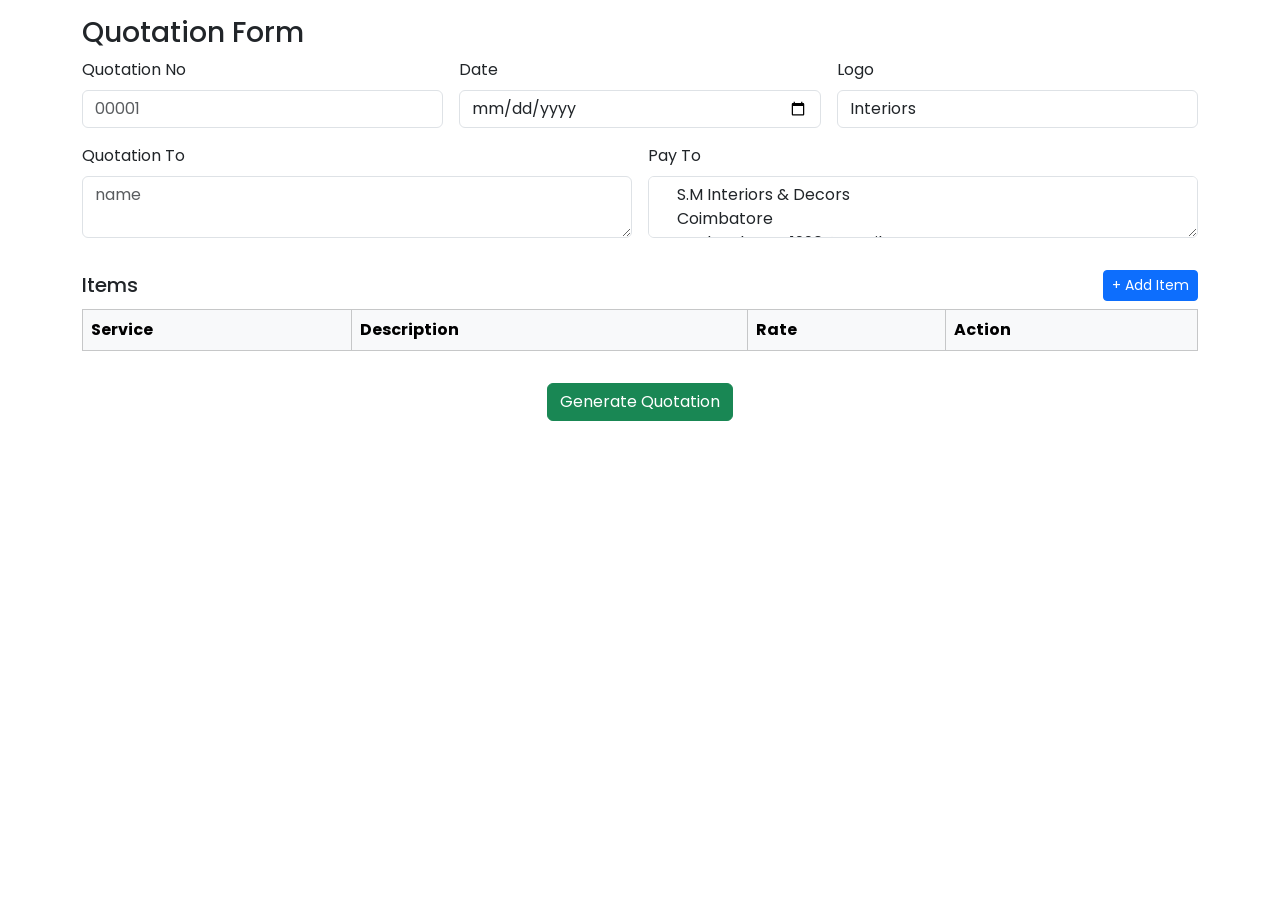
<file: index.html>
<!DOCTYPE html>
<html lang="en">
<head>
<meta charset="utf-8" />
<meta name="viewport" content="width=device-width, initial-scale=1">
<link href="images/favi.png" rel="icon" />
<title>S.M Quotation</title>

<!-- Fonts & Styles -->
<link rel='stylesheet' href='https://fonts.googleapis.com/css?family=Poppins:300,400,500,600,700' type='text/css'>
<link rel="stylesheet" type="text/css" href="https://cdn.jsdelivr.net/npm/bootstrap@5.3.2/dist/css/bootstrap.min.css"/>
<link rel="stylesheet" type="text/css" href="https://cdnjs.cloudflare.com/ajax/libs/font-awesome/6.5.2/css/all.min.css"/>
<style>
  body { font-family: 'Poppins', sans-serif; }
  .invoice-container { background: #fff; padding: 20px; margin-top: 20px; border: 1px solid #ddd; }
</style>
</head>
<body class="container">

<h3 class="mt-3">Quotation Form</h3>
<form id="invoiceForm" class="row g-3">
  <div class="col-md-4">
    <label class="form-label">Quotation No</label>
    <input type="text" class="form-control" id="invoiceNo" placeholder="00001">
  </div>
  <div class="col-md-4">
    <label class="form-label">Date</label>
    <input type="date" class="form-control" id="invoiceDate" required>
  </div>
  <div class="col-md-4">
    <label class="form-label">Logo</label>
    <select class="form-control" name="logo" id="logoSelect" onchange="changeLogo()" required>
        <option value="images/logosm.png">Interiors</option>
        <option value="images/builders.png">Builders</option>
    </select>
  </div>
  
  <div class="col-md-6">
    <label class="form-label">Quotation To</label>
    <textarea class="form-control" id="invoicedTo" placeholder="name"></textarea>
  </div>
  <div class="col-md-6">
    <label class="form-label">Pay To</label>
    <textarea class="form-control" id="payTo" placeholder="address">
    S.M Interiors & Decors
    Coimbatore
    smdevelopers1996@gmail.com
    </textarea>
  </div>

  <div class="col-12">
    <div class="d-flex justify-content-between align-items-center mt-3 mb-2">
      <h5 class="mb-0">Items</h5>
      <button type="button" class="btn btn-sm btn-primary" onclick="addItem()">+ Add Item</button>
    </div>
    <!-- <h5>Items</h5>
    <button type="button" class="btn btn-sm btn-primary" onclick="addItem()">+ Add Item</button> -->
    <table class="table table-bordered" id="itemsTable">
      <thead class="table-light">
        <tr>
          <th>Service</th>
          <th>Description</th>
          <th>Rate</th>
          <!-- <th>Qty</th> -->
          <th>Action</th>
        </tr>
      </thead>
      <tbody></tbody>
    </table>
    
  </div>

  <div class="col-12 text-center">
    <button type="submit" class="btn btn-success">Generate Quotation</button>
  </div>
</form>  

<!-- Invoice -->
<div id="invoice" class="invoice-container d-none"></div>

<script>
function addItem(service="", desc="", rate="", qty="") {
  const row = `<tr>
    <td><input type="text" class="form-control service" placeholder="service" value="${service}" required></td>
    <td><input type="text" class="form-control desc" placeholder="note" value="${desc}" required></td>
    <td><input type="number" class="form-control rate" placeholder="price" value="${rate}" required></td>
    <td><input type="number" class="form-control qty" placeholder="qty" value="${qty}" required></td>
    <td><button type="button" class="btn btn-danger btn-sm" onclick="this.closest('tr').remove()">X</button></td>
  </tr>`;
  document.querySelector("#itemsTable tbody").insertAdjacentHTML("beforeend", row);
}

// Handle form submit
document.getElementById("invoiceForm").addEventListener("submit", function(e) {
  e.preventDefault();

  // Collect form data
  const invoiceNo = document.getElementById("invoiceNo").value;
  const invoiceDate = document.getElementById("invoiceDate").value;
  const invoicedTo = document.getElementById("invoicedTo").value.replace(/\n/g,"<br>");
  const payTo = document.getElementById("payTo").value.replace(/\n/g,"<br>");
  const logo = document.getElementById("logoSelect").value.replace(/\n/g,"<br>");

  let items = [];
  let subTotal = 0;
  document.querySelectorAll("#itemsTable tbody tr").forEach(tr => {
    const service = tr.querySelector(".service").value;
    const desc = tr.querySelector(".desc").value;
    const rate = parseFloat(tr.querySelector(".rate").value);
    const qty = parseInt(tr.querySelector(".qty").value);
    const amount = rate * qty;
    subTotal += amount;
    items.push({service, desc, rate, qty, amount});
  });

  let tax = 0; // you can calculate tax if needed
  let total = subTotal + tax;

  // Save in localStorage
  const invoiceData = { logo,invoiceNo, invoiceDate, invoicedTo, payTo, items, subTotal, tax, total };
  localStorage.setItem("invoiceData", JSON.stringify(invoiceData));

  // Render invoice
  renderInvoice(invoiceData);
});

function changeLogo() {
  const select = document.getElementById("logoSelect");
  const image = document.getElementById("logoImage");
  image.src =  select.value; // change logo dynamically
}

function renderInvoice(data) {
  let rows = data.items.map(i => `
    <tr>
      <td>${i.service}</td>
      <td>${i.desc}</td>
      <td class="text-center">Rs:${i.rate.toFixed(2)}</td>
      <td class="text-center">${i.qty}</td>
      <td class="text-end">Rs:${i.amount.toFixed(2)}</td>
    </tr>
  `).join("");

  document.getElementById("invoice").innerHTML = `
    <header>
      <div class="row align-items-center">
        <div class="col-sm-7"><img id="logoImage" src=${data.logo} width="160"/></div>
        <div class="col-sm-5 text-sm-end"><h4 class="text-7 mb-0">Quotation</h4></div>
      </div><hr>
    </header>
    <main>
      <div class="row">
        <div class="col-sm-6"><strong>Date:</strong> ${data.invoiceDate}</div>
        <div class="col-sm-6 text-sm-end"><strong>Quotation No:</strong> ${data.invoiceNo}</div>
      </div><hr>
      <div class="row">
        <div class="col-sm-6"><strong>Quotation To:</strong><br><address>${data.invoicedTo}</address></div>
        <div class="col-sm-6 text-sm-end"><strong>Pay To:</strong><br><address>${data.payTo}</address></div>
      </div>
      <div class="table-responsive">
        <table class="table border mb-0">
          <thead class="bg-light">
            <tr>
              <th>Service</th><th>Description</th><th class="text-center">Rate</th><th class="text-center">QTY</th><th class="text-end">Amount</th>
            </tr>
          </thead>
          <tbody>${rows}</tbody>
        </table>
      </div>
      <div class="table-responsive">
        <table class="table border border-top-0 mb-0">
          <tr class="bg-light"><td class="text-end"><strong>Sub Total:</strong></td><td class="text-end">Rs:${data.subTotal.toFixed(2)}</td></tr>
          <tr class="bg-light"><td class="text-end"><strong>Tax:</strong></td><td class="text-end">Rs:${data.tax.toFixed(2)}</td></tr>
          <tr class="bg-light"><td class="text-end"><strong>Total:</strong></td><td class="text-end">Rs:${data.total.toFixed(2)}</td></tr>
        </table>
      </div>
    </main>
    <footer class="text-center mt-4">
      <p><strong>NOTE:</strong> This is computer generated receipt and does not require physical signature.</p>
      <button onclick="printInvoice()" class="btn btn-light border d-print-none"><i class="fa fa-print"></i> Print & Download</button>
    </footer>
  `;
  document.getElementById("invoice").classList.remove("d-none");
}

function printInvoice() {
  let printContent = document.getElementById("invoice").innerHTML;
  let win = window.open('', '', 'width=900,height=650');
  win.document.write('<html><head><title>Print Invoice</title>');
  win.document.write('<link rel="stylesheet" href="https://cdn.jsdelivr.net/npm/bootstrap@5.3.2/dist/css/bootstrap.min.css">');
  win.document.write('</head><body>');
  win.document.write(printContent);
  win.document.write('</body></html>');
  win.document.close();
  win.print();
}

// Load existing invoice from localStorage
window.onload = () => {
  const saved = localStorage.getItem("invoiceData");
  if (saved) renderInvoice(JSON.parse(saved));
};
</script>

</body>
</html>
</file>
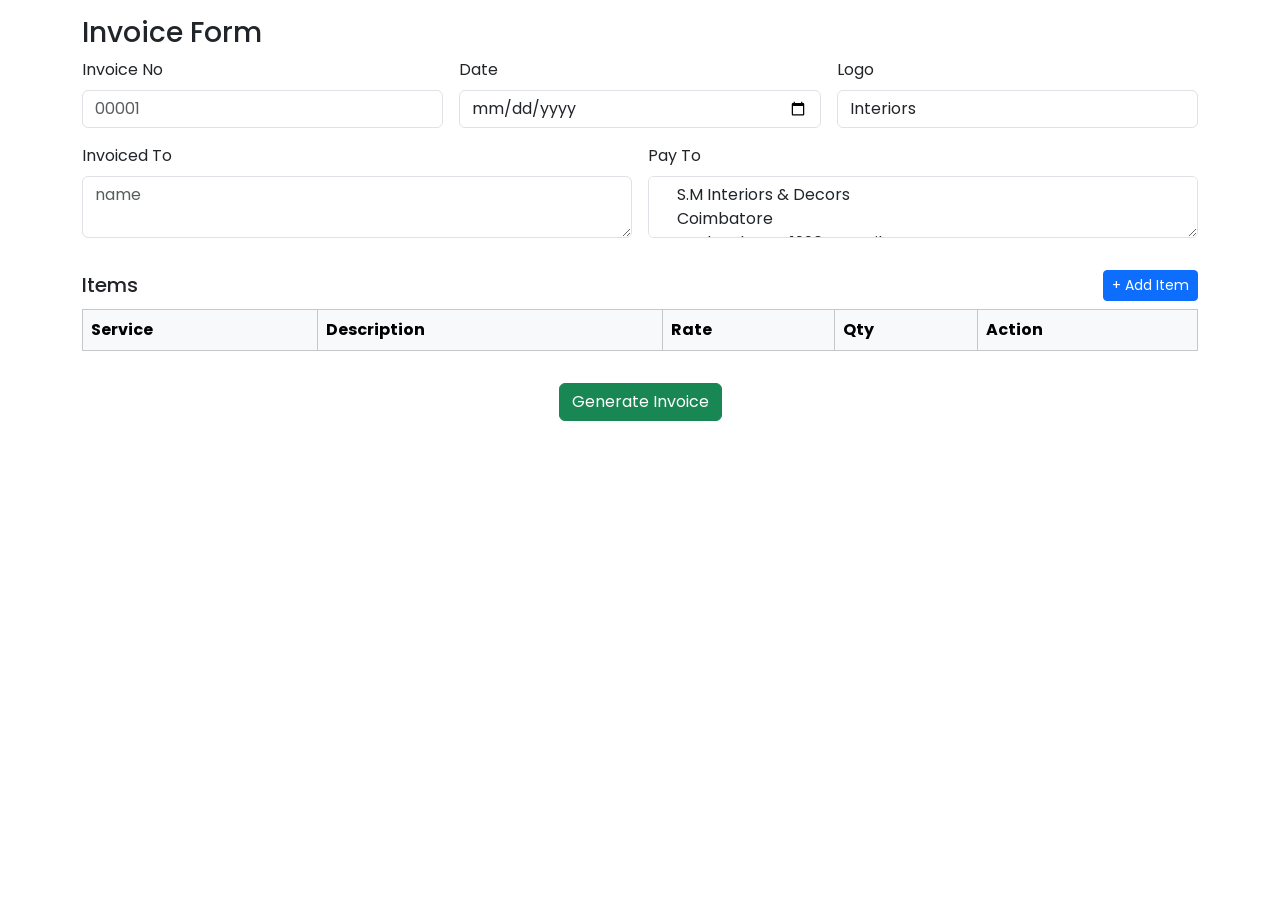
<file: index_invoice.html>
<!DOCTYPE html>
<html lang="en">
<head>
<meta charset="utf-8" />
<meta name="viewport" content="width=device-width, initial-scale=1">
<link href="images/favi.png" rel="icon" />
<title>S.M Invoice</title>

<!-- Fonts & Styles -->
<link rel='stylesheet' href='https://fonts.googleapis.com/css?family=Poppins:300,400,500,600,700' type='text/css'>
<link rel="stylesheet" type="text/css" href="https://cdn.jsdelivr.net/npm/bootstrap@5.3.2/dist/css/bootstrap.min.css"/>
<link rel="stylesheet" type="text/css" href="https://cdnjs.cloudflare.com/ajax/libs/font-awesome/6.5.2/css/all.min.css"/>
<style>
  body { font-family: 'Poppins', sans-serif; }
  .invoice-container { background: #fff; padding: 20px; margin-top: 20px; border: 1px solid #ddd; }
</style>
</head>
<body class="container">

<h3 class="mt-3">Invoice Form</h3>
<form id="invoiceForm" class="row g-3">
  <div class="col-md-4">
    <label class="form-label">Invoice No</label>
    <input type="text" class="form-control" id="invoiceNo" placeholder="00001">
  </div>
  <div class="col-md-4">
    <label class="form-label">Date</label>
    <input type="date" class="form-control" id="invoiceDate" required>
  </div>
  <div class="col-md-4">
    <label class="form-label">Logo</label>
    <select class="form-control" name="logo" id="logoSelect" onchange="changeLogo()" required>
        <option value="images/logosm.png">Interiors</option>
        <option value="images/builders.png">Builders</option>
    </select>
  </div>
  
  <div class="col-md-6">
    <label class="form-label">Invoiced To</label>
    <textarea class="form-control" id="invoicedTo" placeholder="name"></textarea>
  </div>
  <div class="col-md-6">
    <label class="form-label">Pay To</label>
    <textarea class="form-control" id="payTo" placeholder="address">
    S.M Interiors & Decors
    Coimbatore
    smdevelopers1996@gmail.com
    </textarea>
  </div>

  <div class="col-12">
    <div class="d-flex justify-content-between align-items-center mt-3 mb-2">
      <h5 class="mb-0">Items</h5>
      <button type="button" class="btn btn-sm btn-primary" onclick="addItem()">+ Add Item</button>
    </div>
    <!-- <h5>Items</h5>
    <button type="button" class="btn btn-sm btn-primary" onclick="addItem()">+ Add Item</button> -->
    <table class="table table-bordered" id="itemsTable">
      <thead class="table-light">
        <tr>
          <th>Service</th>
          <th>Description</th>
          <th>Rate</th>
          <th>Qty</th>
          <th>Action</th>
        </tr>
      </thead>
      <tbody></tbody>
    </table>
    
  </div>

  <div class="col-12 text-center">
    <button type="submit" class="btn btn-success">Generate Invoice</button>
  </div>
</form>

<!-- Invoice -->
<div id="invoice" class="invoice-container d-none"></div>

<script>
function addItem(service="", desc="", rate="", qty="") {
  const row = `<tr>
    <td><input type="text" class="form-control service" placeholder="service" value="${service}" required></td>
    <td><input type="text" class="form-control desc" placeholder="note" value="${desc}" required></td>
    <td><input type="number" class="form-control rate" placeholder="price" value="${rate}" required></td>
    <td><input type="number" class="form-control qty" placeholder="qty" value="${qty}" required></td>
    <td><button type="button" class="btn btn-danger btn-sm" onclick="this.closest('tr').remove()">X</button></td>
  </tr>`;
  document.querySelector("#itemsTable tbody").insertAdjacentHTML("beforeend", row);
}

// Handle form submit
document.getElementById("invoiceForm").addEventListener("submit", function(e) {
  e.preventDefault();

  // Collect form data
  const invoiceNo = document.getElementById("invoiceNo").value;
  const invoiceDate = document.getElementById("invoiceDate").value;
  const invoicedTo = document.getElementById("invoicedTo").value.replace(/\n/g,"<br>");
  const payTo = document.getElementById("payTo").value.replace(/\n/g,"<br>");
  const logo = document.getElementById("logoSelect").value.replace(/\n/g,"<br>");

  let items = [];
  let subTotal = 0;
  document.querySelectorAll("#itemsTable tbody tr").forEach(tr => {
    const service = tr.querySelector(".service").value;
    const desc = tr.querySelector(".desc").value;
    const rate = parseFloat(tr.querySelector(".rate").value);
    const qty = parseInt(tr.querySelector(".qty").value);
    const amount = rate * qty;
    subTotal += amount;
    items.push({service, desc, rate, qty, amount});
  });

  let tax = 0; // you can calculate tax if needed
  let total = subTotal + tax;

  // Save in localStorage
  const invoiceData = { logo,invoiceNo, invoiceDate, invoicedTo, payTo, items, subTotal, tax, total };
  localStorage.setItem("invoiceData", JSON.stringify(invoiceData));

  // Render invoice
  renderInvoice(invoiceData);
});

function changeLogo() {
  const select = document.getElementById("logoSelect");
  const image = document.getElementById("logoImage");
  image.src =  select.value; // change logo dynamically
}

function renderInvoice(data) {
  let rows = data.items.map(i => `
    <tr>
      <td>${i.service}</td>
      <td>${i.desc}</td>
      <td class="text-center">Rs:${i.rate.toFixed(2)}</td>
      <td class="text-center">${i.qty}</td>
      <td class="text-end">Rs:${i.amount.toFixed(2)}</td>
    </tr>
  `).join("");

  document.getElementById("invoice").innerHTML = `
    <header>
      <div class="row align-items-center">
        <div class="col-sm-7"><img id="logoImage" src=${data.logo} width="160"/></div>
        <div class="col-sm-5 text-sm-end"><h4 class="text-7 mb-0">Invoice</h4></div>
      </div><hr>
    </header>
    <main>
      <div class="row">
        <div class="col-sm-6"><strong>Date:</strong> ${data.invoiceDate}</div>
        <div class="col-sm-6 text-sm-end"><strong>Invoice No:</strong> ${data.invoiceNo}</div>
      </div><hr>
      <div class="row">
        <div class="col-sm-6"><strong>Invoiced To:</strong><br><address>${data.invoicedTo}</address></div>
        <div class="col-sm-6 text-sm-end"><strong>Pay To:</strong><br><address>${data.payTo}</address></div>
      </div>
      <div class="table-responsive">
        <table class="table border mb-0">
          <thead class="bg-light">
            <tr>
              <th>Service</th><th>Description</th><th class="text-center">Rate</th><th class="text-center">QTY</th><th class="text-end">Amount</th>
            </tr>
          </thead>
          <tbody>${rows}</tbody>
        </table>
      </div>
      <div class="table-responsive">
        <table class="table border border-top-0 mb-0">
          <tr class="bg-light"><td class="text-end"><strong>Sub Total:</strong></td><td class="text-end">Rs:${data.subTotal.toFixed(2)}</td></tr>
          <tr class="bg-light"><td class="text-end"><strong>Tax:</strong></td><td class="text-end">Rs:${data.tax.toFixed(2)}</td></tr>
          <tr class="bg-light"><td class="text-end"><strong>Total:</strong></td><td class="text-end">Rs:${data.total.toFixed(2)}</td></tr>
        </table>
      </div>
    </main>
    <footer class="text-center mt-4">
      <p><strong>NOTE:</strong> This is computer generated receipt and does not require physical signature.</p>
      <button onclick="printInvoice()" class="btn btn-light border d-print-none"><i class="fa fa-print"></i> Print & Download</button>
    </footer>
  `;
  document.getElementById("invoice").classList.remove("d-none");
}

function printInvoice() {
  let printContent = document.getElementById("invoice").innerHTML;
  let win = window.open('', '', 'width=900,height=650');
  win.document.write('<html><head><title>Print Invoice</title>');
  win.document.write('<link rel="stylesheet" href="https://cdn.jsdelivr.net/npm/bootstrap@5.3.2/dist/css/bootstrap.min.css">');
  win.document.write('</head><body>');
  win.document.write(printContent);
  win.document.write('</body></html>');
  win.document.close();
  win.print();
}

// Load existing invoice from localStorage
window.onload = () => {
  const saved = localStorage.getItem("invoiceData");
  if (saved) renderInvoice(JSON.parse(saved));
};
</script>

</body>
</html>
</file>
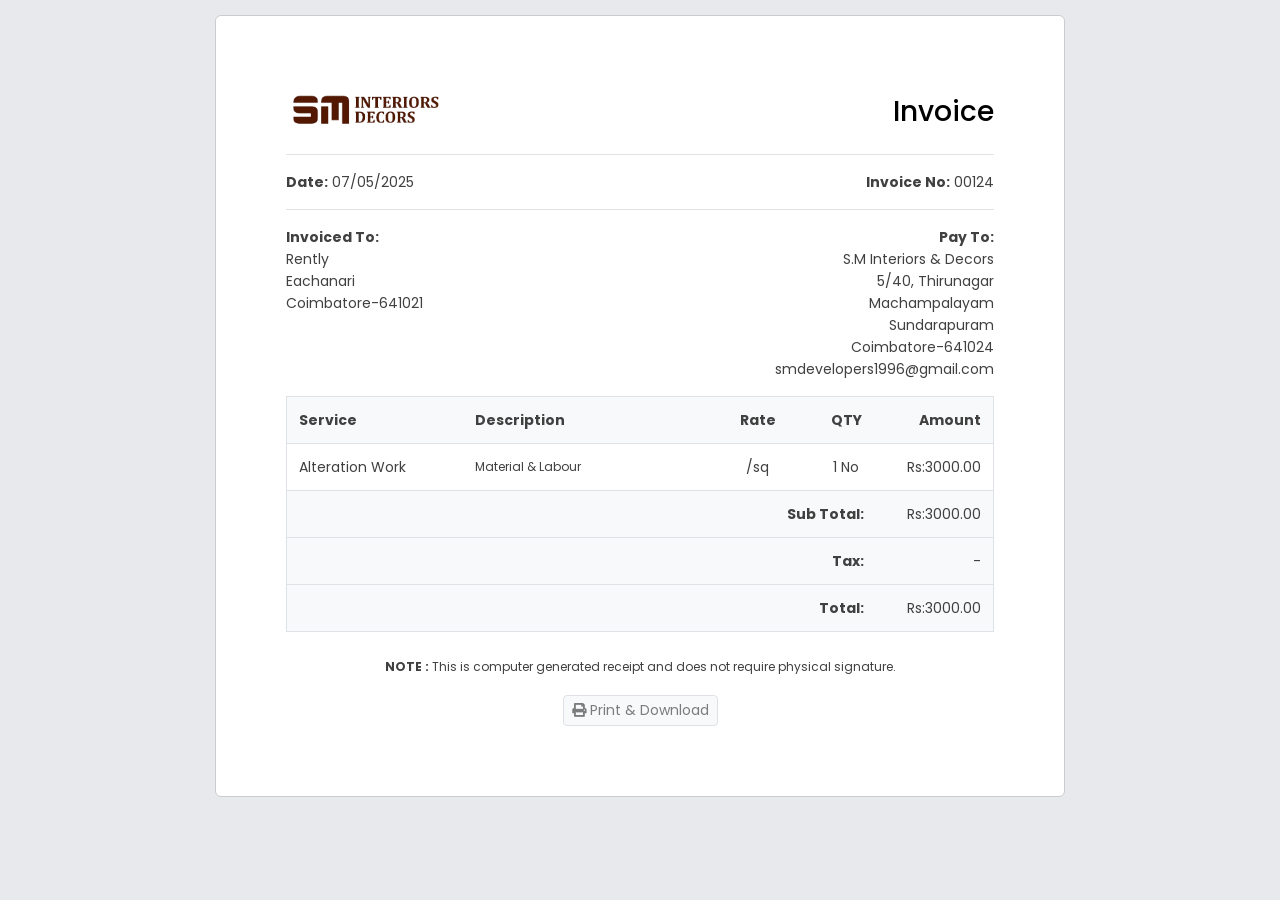
<file: indexold.html>
<!DOCTYPE html>
<html lang="en">
<head>
<meta charset="utf-8" />
<meta http-equiv="X-UA-Compatible" content="IE=edge">
<meta name="viewport" content="width=device-width, initial-scale=1">
<link href="images/favi.png" rel="icon" />
<title>S.M Invoice</title>


<!-- Web Fonts
======================= -->
<link rel='stylesheet' href='https://fonts.googleapis.com/css?family=Poppins:100,200,300,400,500,600,700,800,900' type='text/css'>

<!-- Stylesheet
======================= -->
<link rel="stylesheet" type="text/css" href="vendor/bootstrap/css/bootstrap.min.css"/>
<link rel="stylesheet" type="text/css" href="vendor/font-awesome/css/all.min.css"/>
<link rel="stylesheet" type="text/css" href="css/stylesheet.css"/>
</head>
<body>
<!-- Container -->
<div class="container-fluid invoice-container">
  <!-- Header -->
  <header>
	  <div class="row align-items-center gy-3">
		<div class="col-sm-7 text-center text-sm-start">
		  <img id="logo" src="images/logosm.png" title="sm" alt="sm" width="160px"/>
		</div>
		<div class="col-sm-5 text-center text-sm-end">
		  <h4 class="text-7 mb-0">Invoice</h4>
		</div>
	  </div>
	  <hr>
  </header>
  
  <!-- Main Content -->
  <main>
	  <div class="row">
		<div class="col-sm-6"><strong>Date:</strong> 07/05/2025</div>
		<div class="col-sm-6 text-sm-end"> <strong>Invoice No:</strong> 00124</div>
		  
	  </div>
	  <hr>
	  <div class="row">
		<div class="col-sm-6 text-sm-end order-sm-1"> <strong>Pay To:</strong>
		  <address>
		  S.M Interiors & Decors<br />
		  5/40, Thirunagar<br />
		  Machampalayam<br />
		  Sundarapuram<br />
		  Coimbatore-641024<br />
		  smdevelopers1996@gmail.com
		  </address>
		</div>
		<div class="col-sm-6 order-sm-0"> <strong>Invoiced To:</strong>
		  <address>
		  Rently<br />
		  Eachanari<br />
		  Coimbatore-641021<br />
		  </address>
		</div>
	  </div>
		<div class="table-responsive">
		<table class="table border mb-0">
			<thead>
			  <tr class="bg-light">
				<td class="col-3"><strong>Service</strong></td>
				<td class="col-4"><strong>Description</strong></td>
				<td class="col-2 text-center"><strong>Rate</strong></td>
				<td class="col-1 text-center"><strong>QTY</strong></td>
				<td class="col-2 text-end"><strong>Amount</strong></td>
			  </tr>
			</thead>
			<tbody>
				<tr>
				  <td class="col-3">Alteration Work</td>
				  <td class="col-4 text-1">Material & Labour</td>
				  <td class="col-2 text-center">/sq</td>
				  <td class="col-1 text-center">1 No</td>
				  <td class="col-2 text-end">Rs:3000.00</td>
				</tr>
				<!-- <tr>
				  <td>Development</td>
				  <td class="text-1">Website Development</td>
				  <td class="text-center">$120.00</td>
				  <td class="text-center">10</td>
				  <td class="text-end">$1200.00</td>
				</tr>
				<tr>
				  <td>SEO</td>
				  <td class="text-1">Optimize the site for search engines (SEO)</td>
				  <td class="text-center">$450.00</td>
				  <td class="text-center">1</td>
				  <td class="text-end">$450.00</td>
				</tr> -->
			</tbody>
		</table>
		</div>
		<div class="table-responsive">
			<table class="table border border-top-0 mb-0">
				<tr class="bg-light">
				  <td class="text-end"><strong>Sub Total:</strong></td>
				  <td class="col-sm-2 text-end">Rs:3000.00</td>
				</tr>
				<tr class="bg-light">
				  <td class="text-end"><strong>Tax:</strong></td>
				  <td class="col-sm-2 text-end">-</td>
				</tr>
				<tr class="bg-light">
				  <td class="text-end"><strong>Total:</strong></td>
				  <td class="col-sm-2 text-end">Rs:3000.00</td>
				</tr>
			</table>
		</div>
  </main>
  <!-- Footer -->
  <footer class="text-center mt-4">
  <p class="text-1"><strong>NOTE :</strong> This is computer generated receipt and does not require physical signature.</p>
  <div class="btn-group btn-group-sm d-print-none"> <a href="javascript:window.print()" class="btn btn-light border text-black-50 shadow-none"><i class="fa fa-print"></i> Print & Download</a> </div>
  </footer>
</div>
</body>
</html>
</file>
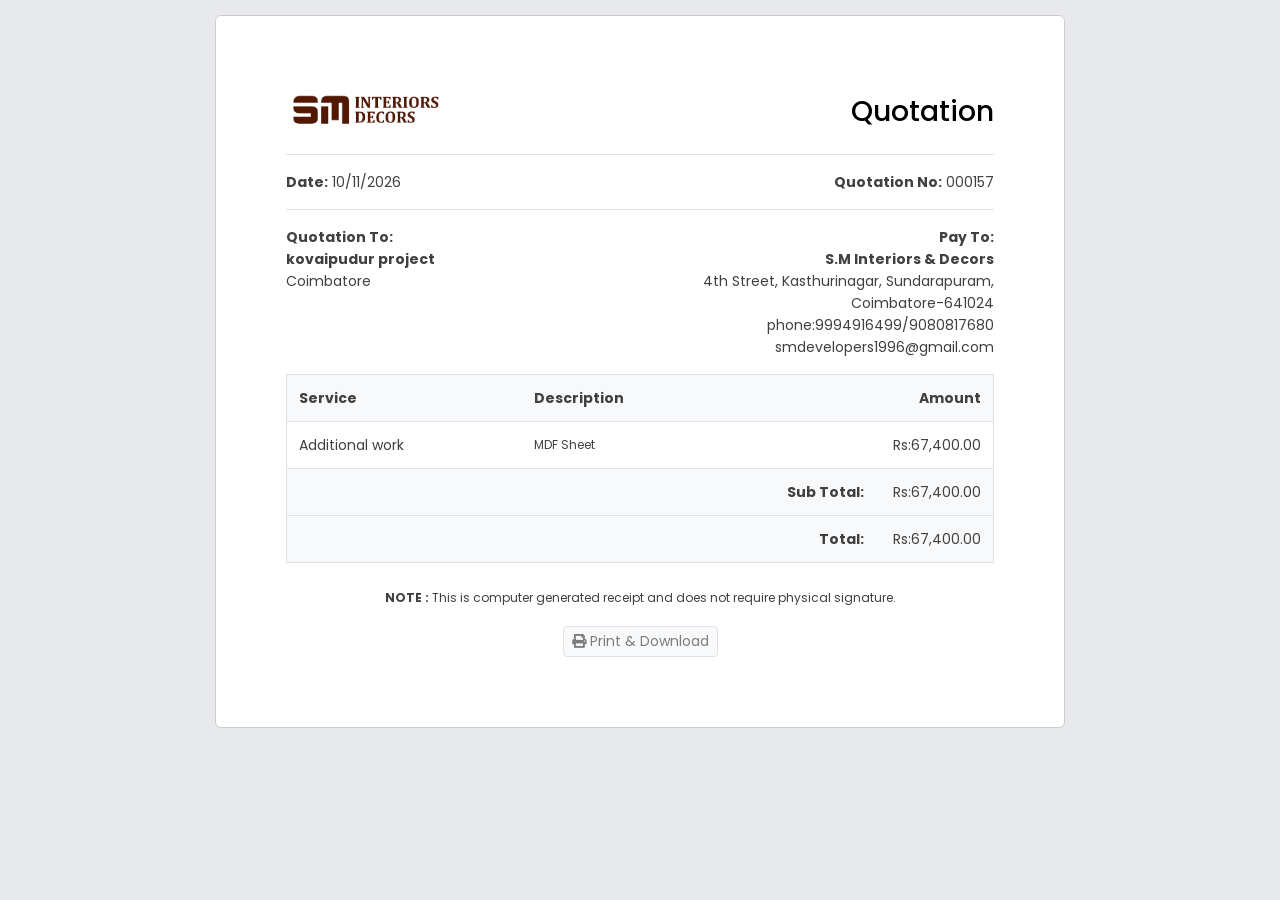
<file: kv.html>
<!DOCTYPE html>
<html lang="en">
<head>
<meta charset="utf-8" />
<meta http-equiv="X-UA-Compatible" content="IE=edge">
<meta name="viewport" content="width=device-width, initial-scale=1">
<link href="images/favi.png" rel="icon" />
<title>S.M Invoice</title>


<!-- Web Fonts
======================= -->
<link rel='stylesheet' href='https://fonts.googleapis.com/css?family=Poppins:100,200,300,400,500,600,700,800,900' type='text/css'>

<!-- Stylesheet
======================= -->
<link rel="stylesheet" type="text/css" href="vendor/bootstrap/css/bootstrap.min.css"/>
<link rel="stylesheet" type="text/css" href="vendor/font-awesome/css/all.min.css"/>
<link rel="stylesheet" type="text/css" href="css/stylesheet.css"/>
</head>
<body>
<!-- Container -->
<div class="container-fluid invoice-container">
  <!-- Header -->
  <header>
	  <div class="row align-items-center gy-3">
		<div class="col-sm-7 text-center text-sm-start">
		  <img id="logo" src="images/logosm.png" title="sm" alt="sm" width="160px"/>
		</div>
		<div class="col-sm-5 text-center text-sm-end">
		  <h4 class="text-7 mb-0">Quotation</h4>
		</div>
	  </div>
	  <hr>
  </header>
  
  <!-- Main Content -->
  <main>
	  <div class="row">
		<div class="col-sm-6"><strong>Date:</strong> 10/11/2026</div>
		<div class="col-sm-6 text-sm-end"> <strong>Quotation No:</strong> 000157</div>
		  
	  </div>
	  <hr>
	  <div class="row">
		<div class="col-sm-6 text-sm-end order-sm-1"> <strong>Pay To:</strong>
		  <address>
		  <strong> S.M Interiors & Decors</strong> <br />
		  4th Street, Kasthurinagar,
		  Sundarapuram, Coimbatore-641024<br />
		  phone:9994916499/9080817680
		  smdevelopers1996@gmail.com
		  </address>
		</div>
		<div class="col-sm-6 order-sm-0"> <strong>Quotation To:</strong>
		  <address>
		  <strong>kovaipudur project</strong><br />
		  Coimbatore<br>
		  
		  </address>
		</div>
	  </div>
		<div class="table-responsive">
		<table class="table border mb-0">
			<thead>
			  <tr class="bg-light">
				<td class="col-3"><strong>Service</strong></td>
				<td class="col-4"><strong>Description</strong></td>
				<!-- <td class="col-2 text-center"><strong>Rate</strong></td> -->
				<!-- <td class="col-2 text-center"><strong>Size</strong></td> -->
				<!-- <td class="col-1 text-center"><strong>QTY</strong></td> -->
				<!-- <td class="col-2 text-end"><strong>Amount</strong></td> -->
				<td class="col-2 text-end"><strong>Amount</strong></td>
			  </tr>
			</thead>
			<tbody>
				<tr>
				  <td class="col-3">Additional work</td>
				  <td class="col-4 text-1">MDF Sheet</td>
				  <!-- <td class="col-2 text-center">5 x 4</td> -->
				  <!-- <td class="col-1 text-center">5 No</td> -->
				  <td class="col-2 text-end">Rs:67,400.00</td>
				</tr>
				
			</tbody>
		</table>
		</div>
		<div class="table-responsive">
			<table class="table border border-top-0 mb-0">
				<tr class="bg-light">
				  <td class="text-end"><strong>Sub Total:</strong></td>
				  <!-- <td class="col-sm-2 text-end">Rs:3,53,800.00</td> -->
				  <!-- <td class="col-sm-2 text-end">Rs:3,96,500.00</td> -->
				  <td class="col-sm-2 text-end">Rs:67,400.00</td>
				</tr>
				<!-- <tr class="bg-light">
				  <td class="text-end"><strong>Tax:</strong></td>
				  <td class="col-sm-2 text-end">-</td>
				</tr> -->
				<tr class="bg-light">
				  <td class="text-end"><strong>Total:</strong></td>
				  <td class="col-sm-2 text-end">Rs:67,400.00</td>
				</tr>
			</table>
		</div>
  </main>
  <!-- Footer -->
  <footer class="text-center mt-4">
  <p class="text-1"><strong>NOTE :</strong> This is computer generated receipt and does not require physical signature.</p>
  <div class="btn-group btn-group-sm d-print-none"> <a href="javascript:window.print()" class="btn btn-light border text-black-50 shadow-none"><i class="fa fa-print"></i> Print & Download</a> </div>
  </footer>
</div>
</body>
</html>
</file>
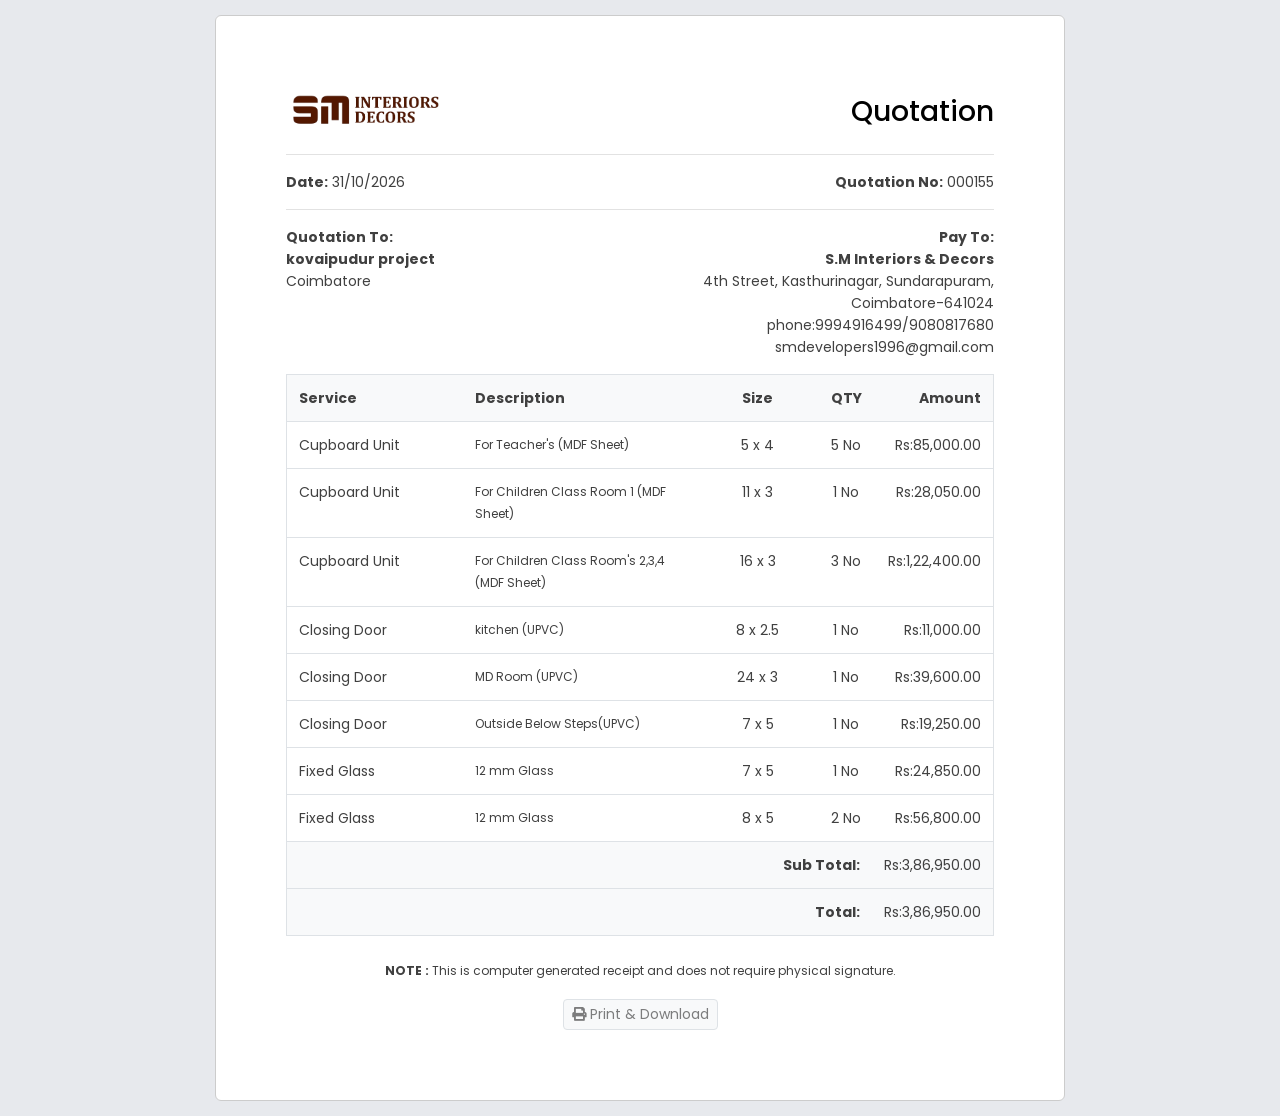
<file: kv_last.html>
<!DOCTYPE html>
<html lang="en">
<head>
<meta charset="utf-8" />
<meta http-equiv="X-UA-Compatible" content="IE=edge">
<meta name="viewport" content="width=device-width, initial-scale=1">
<link href="images/favi.png" rel="icon" />
<title>S.M Invoice</title>


<!-- Web Fonts
======================= -->
<link rel='stylesheet' href='https://fonts.googleapis.com/css?family=Poppins:100,200,300,400,500,600,700,800,900' type='text/css'>

<!-- Stylesheet
======================= -->
<link rel="stylesheet" type="text/css" href="vendor/bootstrap/css/bootstrap.min.css"/>
<link rel="stylesheet" type="text/css" href="vendor/font-awesome/css/all.min.css"/>
<link rel="stylesheet" type="text/css" href="css/stylesheet.css"/>
</head>
<body>
<!-- Container -->
<div class="container-fluid invoice-container">
  <!-- Header -->
  <header>
	  <div class="row align-items-center gy-3">
		<div class="col-sm-7 text-center text-sm-start">
		  <img id="logo" src="images/logosm.png" title="sm" alt="sm" width="160px"/>
		</div>
		<div class="col-sm-5 text-center text-sm-end">
		  <h4 class="text-7 mb-0">Quotation</h4>
		</div>
	  </div>
	  <hr>
  </header>
  
  <!-- Main Content -->
  <main>
	  <div class="row">
		<div class="col-sm-6"><strong>Date:</strong> 31/10/2026</div>
		<div class="col-sm-6 text-sm-end"> <strong>Quotation No:</strong> 000155</div>
		  
	  </div>
	  <hr>
	  <div class="row">
		<div class="col-sm-6 text-sm-end order-sm-1"> <strong>Pay To:</strong>
		  <address>
		  <strong> S.M Interiors & Decors</strong> <br />
		  4th Street, Kasthurinagar,
		  Sundarapuram, Coimbatore-641024<br />
		  phone:9994916499/9080817680
		  smdevelopers1996@gmail.com
		  </address>
		</div>
		<div class="col-sm-6 order-sm-0"> <strong>Quotation To:</strong>
		  <address>
		  <strong>kovaipudur project</strong><br />
		  Coimbatore<br>
		  
		  </address>
		</div>
	  </div>
		<div class="table-responsive">
		<table class="table border mb-0">
			<thead>
			  <tr class="bg-light">
				<td class="col-3"><strong>Service</strong></td>
				<td class="col-4"><strong>Description</strong></td>
				<!-- <td class="col-2 text-center"><strong>Rate</strong></td> -->
				<td class="col-2 text-center"><strong>Size</strong></td>
				<td class="col-1 text-center"><strong>QTY</strong></td>
				<!-- <td class="col-2 text-end"><strong>Amount</strong></td> -->
				<td class="col-2 text-end"><strong>Amount</strong></td>
			  </tr>
			</thead>
			<tbody>
				<tr>
				  <td class="col-3">Cupboard Unit</td>
				  <td class="col-4 text-1">For Teacher's (MDF Sheet)</td>
				  <td class="col-2 text-center">5 x 4</td>
				  <td class="col-1 text-center">5 No</td>
				  <td class="col-2 text-end">Rs:85,000.00</td>
				</tr>
				<tr>
				  <td class="col-3">Cupboard Unit</td>
				  <td class="col-4 text-1">For Children Class Room 1 (MDF Sheet)</td>
				  <td class="col-2 text-center">11 x 3</td>
				  <td class="col-1 text-center">1 No</td>
				  <td class="col-2 text-end">Rs:28,050.00</td>
				</tr>
				<!-- <tr>
				  <td class="col-3">Cupboard Unit</td>
				  <td class="col-4 text-1">Below Glass For Children Class Room 1 (MDF Sheet)</td>
				  <td class="col-2 text-center">5 x 1.5</td>
				  <td class="col-1 text-center">1 No</td>
				  <td class="col-2 text-end">Rs:8,500.00</td>
				</tr> -->
				<tr>
				  <td class="col-3">Cupboard Unit</td>
				  <td class="col-4 text-1">For Children Class Room's 2,3,4 (MDF Sheet)</td>
				  <td class="col-2 text-center">16 x 3</td>
				  <td class="col-1 text-center">3 No</td>
				  <td class="col-2 text-end">Rs:1,22,400.00</td>
				</tr>
				<!-- <tr>
				  <td class="col-3">Cupboard Unit</td>
				  <td class="col-4 text-1">Below Glass For Children Class Room's 2,3 (MDF Sheet)</td>
				  <td class="col-2 text-center">7 x 1.5</td>
				  <td class="col-1 text-center">2 No</td>
				  <td class="col-2 text-end">Rs:23,800.00</td>
				</tr> -->
				<tr>
				  <td class="col-3">Closing Door</td>
				  <td class="col-4 text-1">kitchen (UPVC)</td>
				  <td class="col-2 text-center">8 x 2.5</td>
				  <td class="col-1 text-center">1 No</td>
				  <td class="col-2 text-end">Rs:11,000.00</td>
				</tr>
				<tr>
				  <td class="col-3">Closing Door</td>
				  <td class="col-4 text-1">MD Room (UPVC)</td>
				  <td class="col-2 text-center">24 x 3</td>
				  <td class="col-1 text-center">1 No</td>
				  <td class="col-2 text-end">Rs:39,600.00</td>
				</tr>
				<tr>
				  <td class="col-3">Closing Door</td>
				  <td class="col-4 text-1">Outside Below Steps(UPVC)</td>
				  <td class="col-2 text-center">7 x 5</td>
				  <td class="col-1 text-center">1 No</td>
				  <td class="col-2 text-end">Rs:19,250.00</td>
				</tr>
				<tr>
				  <td class="col-3">Fixed Glass</td>
				  <td class="col-4 text-1">12 mm Glass</td>
				  <td class="col-2 text-center">7 x 5</td>  
				  <td class="col-1 text-center">1 No</td>
				  <td class="col-2 text-end">Rs:24,850.00</td>
				</tr>
				<tr>
				  <td class="col-3">Fixed Glass</td>
				  <td class="col-4 text-1">12 mm Glass</td>
				  <td class="col-2 text-center">8 x 5</td>  
				  <td class="col-1 text-center">2 No</td>
				  <td class="col-2 text-end">Rs:56,800.00</td>
				</tr>
				<!-- <tr>
				  <td class="col-3">Fixed Glass</td>
				  <td class="col-4 text-1">12 mm Glass</td>
				  <td class="col-2 text-center">7 x 4</td> 5 x 3 =>2 , 
				  <td class="col-1 text-center">3 No</td>
				  <td class="col-2 text-end">Rs:46,200.00</td>
				</tr> -->
			</tbody>
		</table>
		</div>
		<div class="table-responsive">
			<table class="table border border-top-0 mb-0">
				<tr class="bg-light">
				  <td class="text-end"><strong>Sub Total:</strong></td>
				  <!-- <td class="col-sm-2 text-end">Rs:3,53,800.00</td> -->
				  <!-- <td class="col-sm-2 text-end">Rs:3,96,500.00</td> -->
				  <td class="col-sm-2 text-end">Rs:3,86,950.00</td>
				</tr>
				<!-- <tr class="bg-light">
				  <td class="text-end"><strong>Tax:</strong></td>
				  <td class="col-sm-2 text-end">-</td>
				</tr> -->
				<tr class="bg-light">
				  <td class="text-end"><strong>Total:</strong></td>
				  <td class="col-sm-2 text-end">Rs:3,86,950.00</td>
				</tr>
			</table>
		</div>
  </main>
  <!-- Footer -->
  <footer class="text-center mt-4">
  <p class="text-1"><strong>NOTE :</strong> This is computer generated receipt and does not require physical signature.</p>
  <div class="btn-group btn-group-sm d-print-none"> <a href="javascript:window.print()" class="btn btn-light border text-black-50 shadow-none"><i class="fa fa-print"></i> Print & Download</a> </div>
  </footer>
</div>
</body>
</html>
</file>
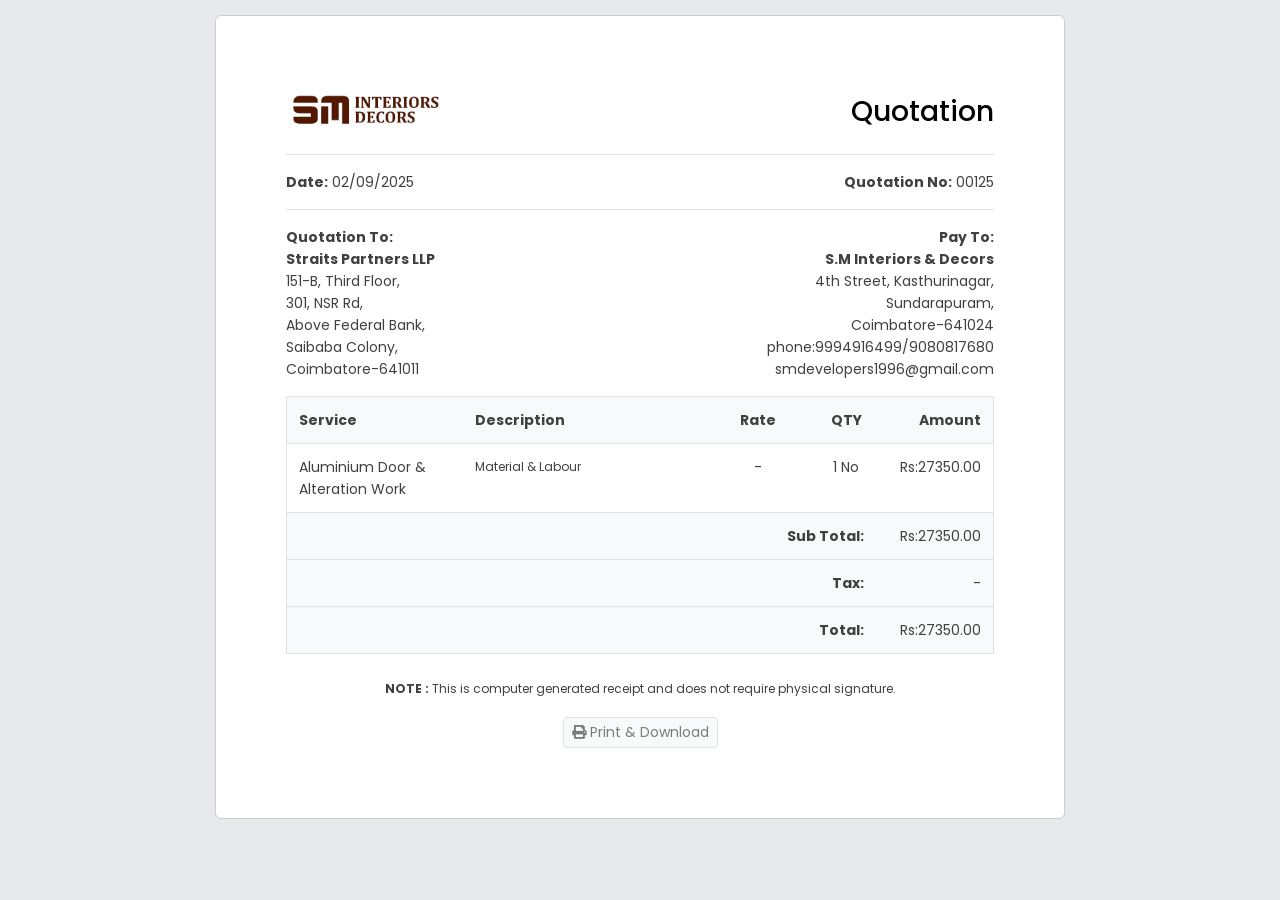
<file: straits.html>
<!DOCTYPE html>
<html lang="en">
<head>
<meta charset="utf-8" />
<meta http-equiv="X-UA-Compatible" content="IE=edge">
<meta name="viewport" content="width=device-width, initial-scale=1">
<link href="images/favi.png" rel="icon" />
<title>S.M Invoice</title>


<!-- Web Fonts
======================= -->
<link rel='stylesheet' href='https://fonts.googleapis.com/css?family=Poppins:100,200,300,400,500,600,700,800,900' type='text/css'>

<!-- Stylesheet
======================= -->
<link rel="stylesheet" type="text/css" href="vendor/bootstrap/css/bootstrap.min.css"/>
<link rel="stylesheet" type="text/css" href="vendor/font-awesome/css/all.min.css"/>
<link rel="stylesheet" type="text/css" href="css/stylesheet.css"/>
</head>
<body>
<!-- Container -->
<div class="container-fluid invoice-container">
  <!-- Header -->
  <header>
	  <div class="row align-items-center gy-3">
		<div class="col-sm-7 text-center text-sm-start">
		  <img id="logo" src="images/logosm.png" title="sm" alt="sm" width="160px"/>
		</div>
		<div class="col-sm-5 text-center text-sm-end">
		  <h4 class="text-7 mb-0">Quotation</h4>
		</div>
	  </div>
	  <hr>
  </header>
  
  <!-- Main Content -->
  <main>
	  <div class="row">
		<div class="col-sm-6"><strong>Date:</strong> 02/09/2025</div>
		<div class="col-sm-6 text-sm-end"> <strong>Quotation No:</strong> 00125</div>
		  
	  </div>
	  <hr>
	  <div class="row">
		<div class="col-sm-6 text-sm-end order-sm-1"> <strong>Pay To:</strong>
		  <address>
		  <strong> S.M Interiors & Decors</strong> <br />
		  4th Street, Kasthurinagar,<br />
		  Sundarapuram, <br>
		  Coimbatore-641024<br />
		  phone:9994916499/9080817680
		  smdevelopers1996@gmail.com
		  </address>
		</div>
		<div class="col-sm-6 order-sm-0"> <strong>Quotation To:</strong>
		  <address>
		  <strong>Straits Partners LLP</strong><br />
		  151-B, Third Floor,<br>
		  301, NSR Rd, <br>
		  Above Federal Bank, <br>
		  Saibaba Colony,<br />
		  Coimbatore-641011<br />
		  </address>
		</div>
	  </div>
		<div class="table-responsive">
		<table class="table border mb-0">
			<thead>
			  <tr class="bg-light">
				<td class="col-3"><strong>Service</strong></td>
				<td class="col-4"><strong>Description</strong></td>
				<td class="col-2 text-center"><strong>Rate</strong></td>
				<td class="col-1 text-center"><strong>QTY</strong></td>
				<td class="col-2 text-end"><strong>Amount</strong></td>
			  </tr>
			</thead>
			<tbody>
				<tr>
				  <td class="col-3">Aluminium Door & Alteration Work</td>
				  <td class="col-4 text-1">Material & Labour</td>
				  <td class="col-2 text-center">-</td>
				  <td class="col-1 text-center">1 No</td>
				  <td class="col-2 text-end">Rs:27350.00</td>
				</tr>
				<!-- <tr>
				  <td>Development</td>
				  <td class="text-1">Website Development</td>
				  <td class="text-center">$120.00</td>
				  <td class="text-center">10</td>
				  <td class="text-end">$1200.00</td>
				</tr>
				<tr>
				  <td>SEO</td>
				  <td class="text-1">Optimize the site for search engines (SEO)</td>
				  <td class="text-center">$450.00</td>
				  <td class="text-center">1</td>
				  <td class="text-end">$450.00</td>
				</tr> -->
			</tbody>
		</table>
		</div>
		<div class="table-responsive">
			<table class="table border border-top-0 mb-0">
				<tr class="bg-light">
				  <td class="text-end"><strong>Sub Total:</strong></td>
				  <td class="col-sm-2 text-end">Rs:27350.00</td>
				</tr>
				<tr class="bg-light">
				  <td class="text-end"><strong>Tax:</strong></td>
				  <td class="col-sm-2 text-end">-</td>
				</tr>
				<tr class="bg-light">
				  <td class="text-end"><strong>Total:</strong></td>
				  <td class="col-sm-2 text-end">Rs:27350.00</td>
				</tr>
			</table>
		</div>
  </main>
  <!-- Footer -->
  <footer class="text-center mt-4">
  <p class="text-1"><strong>NOTE :</strong> This is computer generated receipt and does not require physical signature.</p>
  <div class="btn-group btn-group-sm d-print-none"> <a href="javascript:window.print()" class="btn btn-light border text-black-50 shadow-none"><i class="fa fa-print"></i> Print & Download</a> </div>
  </footer>
</div>
</body>
</html>
</file>
<file: css/stylesheet.css>
/*-----------------------------------------------------------------------------------


-------------------------------------------------------------------*/
:root,
[data-bs-theme="light"] {
  --bs-themecolor: #0071cc;
  --bs-themecolor-rgb: 0, 113, 204;
  --bs-themehovercolor: #005599;
  --bs-themehovercolor-rgb: 0, 84.75, 153;
  --bs-link-color: var(--bs-themecolor);
  --bs-link-color-rgb: var(--bs-themecolor-rgb);
  --bs-link-hover-color: var(--bs-themehovercolor);
  --bs-link-hover-color-rgb: var(--bs-themehovercolor-rgb);
  --bs-primary: var(--bs-themecolor);
  --bs-primary-rgb: var(--bs-themecolor-rgb);
  --bs-primary-text-emphasis: #002d52;
  --bs-primary-bg-subtle: #cce3f5;
  --bs-primary-border-subtle: #99c6eb;
  --bs-body-color: #404040;
  --bs-body-color-rgb: 64, 64, 64;
  --bs-heading-color: var(--bs-emphasis-color);
  --bs-body-font-family: Poppins, sans-serif;
}

/* =================================== */
/*  Basic Style 
/* =================================== */
body {
  background: #e7e9ed;
  font-size: 14px;
  line-height: 22px;
}

form {
  padding: 0;
  margin: 0;
  display: inline;
}

img {
  vertical-align: inherit;
}

p {
  line-height: 1.9;
}

iframe {
  border: 0 !important;
}

.table, .table > :not(caption) > * > * {
  --bs-table-color:#404040;
}

/* =================================== */
/*  Helpers Classes
/* =================================== */
/* Border Radius */
.rounded-top-0 {
  border-top-left-radius: 0px !important;
  border-top-right-radius: 0px !important;
}

.rounded-bottom-0 {
  border-bottom-left-radius: 0px !important;
  border-bottom-right-radius: 0px !important;
}

.rounded-left-0 {
  border-top-left-radius: 0px !important;
  border-bottom-left-radius: 0px !important;
}

.rounded-right-0 {
  border-top-right-radius: 0px !important;
  border-bottom-right-radius: 0px !important;
}

/* Text Size */
.text-0 {
  font-size: 11px !important;
  font-size: 0.6875rem !important;
}

.text-1 {
  font-size: 12px !important;
  font-size: 0.75rem !important;
}

.text-2 {
  font-size: 14px !important;
  font-size: 0.875rem !important;
}

.text-3 {
  font-size: 16px !important;
  font-size: 1rem !important;
}

.text-4 {
  font-size: 18px !important;
  font-size: 1.125rem !important;
}

.text-5 {
  font-size: 21px !important;
  font-size: 1.3125rem !important;
}

.text-6 {
  font-size: 24px !important;
  font-size: 1.50rem !important;
}

.text-7 {
  font-size: 28px !important;
  font-size: 1.75rem !important;
}

.text-8 {
  font-size: 32px !important;
  font-size: 2rem !important;
}

.text-9 {
  font-size: 36px !important;
  font-size: 2.25rem !important;
}

.text-10 {
  font-size: 40px !important;
  font-size: 2.50rem !important;
}

.text-11 {
  font-size: calc(1.4rem + 1.8vw) !important;
}

@media (min-width: 1200px) {
  .text-11 {
    font-size: 2.75rem !important;
  }
}

.text-12 {
  font-size: calc(1.425rem + 2.1vw) !important;
}

@media (min-width: 1200px) {
  .text-12 {
    font-size: 3rem !important;
  }
}

.text-13 {
  font-size: calc(1.45rem + 2.4vw) !important;
}

@media (min-width: 1200px) {
  .text-13 {
    font-size: 3.25rem !important;
  }
}

.text-14 {
  font-size: calc(1.475rem + 2.7vw) !important;
}

@media (min-width: 1200px) {
  .text-14 {
    font-size: 3.5rem !important;
  }
}

.text-15 {
  font-size: calc(1.5rem + 3vw) !important;
}

@media (min-width: 1200px) {
  .text-15 {
    font-size: 3.75rem !important;
  }
}

.text-16 {
  font-size: calc(1.525rem + 3.3vw) !important;
}

@media (min-width: 1200px) {
  .text-16 {
    font-size: 4rem !important;
  }
}

.text-17 {
  font-size: calc(1.575rem + 3.9vw) !important;
}

@media (min-width: 1200px) {
  .text-17 {
    font-size: 4.5rem !important;
  }
}

.text-18 {
  font-size: calc(1.625rem + 4.5vw) !important;
}

@media (min-width: 1200px) {
  .text-18 {
    font-size: 5rem !important;
  }
}

.text-19 {
  font-size: calc(1.65rem + 4.8vw) !important;
}

@media (min-width: 1200px) {
  .text-19 {
    font-size: 5.25rem !important;
  }
}

.text-20 {
  font-size: calc(1.7rem + 5.4vw) !important;
}

@media (min-width: 1200px) {
  .text-20 {
    font-size: 5.75rem !important;
  }
}

.text-21 {
  font-size: calc(1.775rem + 6.3vw) !important;
}

@media (min-width: 1200px) {
  .text-21 {
    font-size: 6.5rem !important;
  }
}

.text-22 {
  font-size: calc(1.825rem + 6.9vw) !important;
}

@media (min-width: 1200px) {
  .text-22 {
    font-size: 7rem !important;
  }
}

.text-23 {
  font-size: calc(1.9rem + 7.8vw) !important;
}

@media (min-width: 1200px) {
  .text-23 {
    font-size: 7.75rem !important;
  }
}

.text-24 {
  font-size: calc(1.95rem + 8.4vw) !important;
}

@media (min-width: 1200px) {
  .text-24 {
    font-size: 8.25rem !important;
  }
}

.text-25 {
  font-size: calc(2.025rem + 9.3vw) !important;
}

@media (min-width: 1200px) {
  .text-25 {
    font-size: 9rem !important;
  }
}

/* Line height */
.line-height-07 {
  line-height: 0.7 !important;
}

.line-height-1 {
  line-height: 1 !important;
}

.line-height-2 {
  line-height: 1.2 !important;
}

.line-height-3 {
  line-height: 1.4 !important;
}

.line-height-4 {
  line-height: 1.6 !important;
}

.line-height-5 {
  line-height: 1.8 !important;
}

/* Font Weight */
.fw-100 {
  font-weight: 100 !important;
}

.fw-200 {
  font-weight: 200 !important;
}

.fw-300 {
  font-weight: 300 !important;
}

.fw-400 {
  font-weight: 400 !important;
}

.fw-500 {
  font-weight: 500 !important;
}

.fw-600 {
  font-weight: 600 !important;
}

.fw-700 {
  font-weight: 700 !important;
}

.fw-800 {
  font-weight: 800 !important;
}

.fw-900 {
  font-weight: 900 !important;
}

/* Opacity */
.opacity-0 {
  opacity: 0;
}

.opacity-1 {
  opacity: 0.1;
}

.opacity-2 {
  opacity: 0.2;
}

.opacity-3 {
  opacity: 0.3;
}

.opacity-4 {
  opacity: 0.4;
}

.opacity-5 {
  opacity: 0.5;
}

.opacity-6 {
  opacity: 0.6;
}

.opacity-7 {
  opacity: 0.7;
}

.opacity-8 {
  opacity: 0.8;
}

.opacity-9 {
  opacity: 0.9;
}

.opacity-10 {
  opacity: 1;
}

/* Background light */
.bg-light-1 {
  background-color: #e9ecef !important;
}

.bg-light-2 {
  background-color: #dee2e6 !important;
}

.bg-light-3 {
  background-color: #ced4da !important;
}

.bg-light-4 {
  background-color: #adb5bd !important;
}

/* Background Dark */
.bg-dark {
  background-color: #111418 !important;
}

.bg-dark-1 {
  background-color: #212529 !important;
}

.bg-dark-2 {
  background-color: #343a40 !important;
}

.bg-dark-3 {
  background-color: #495057 !important;
}

.bg-dark-4 {
  background-color: #6c757d !important;
}

hr {
  opacity: 0.15;
}

.card-header {
  padding-top: .75rem;
  padding-bottom: .75rem;
}

/* Table */
.table > :not(:last-child) > :last-child > * {
  border-bottom-color: inherit;
}

.table:not(.table-sm) > :not(caption) > * > * {
  padding: 0.75rem;
}

.table-sm > :not(caption) > * > * {
  padding: 0.3rem;
}

.table td.bg-light, .table th.bg-light, .table tr.bg-light td, .table tr.bg-light th {
  background-color: #f8f9fa !important;
}

.table td.bg-light-1, .table th.bg-light-1, .table tr.bg-light-1 td, .table tr.bg-light-1 th {
  background-color: #e9ecef !important;
}

.table td.bg-light-2, .table th.bg-light-2, .table tr.bg-light-2 td, .table tr.bg-light-2 th {
  background-color: #dee2e6 !important;
}

.table td.bg-light-3, .table th.bg-light-3, .table tr.bg-light-3 td, .table tr.bg-light-3 th {
  background-color: #ced4da !important;
}

.table td.bg-light-4, .table th.bg-light-4, .table tr.bg-light-4 td, .table tr.bg-light-4 th {
  background-color: #adb5bd !important;
}

@media print {
  body {
    -webkit-print-color: exact;
    color: exact;
  }
  .table td, .table th {
    background-color: transparent !important;
  }
  .table-responsive {
    padding-left: 0.4px;
    padding-right: 0.4px;
    padding-bottom: 0.4px;
  }
  .table td.bg-light, .table th.bg-light, .table tr.bg-light td {
    background-color: #f8f9fa !important;
  }
  .table td.bg-light-1, .table th.bg-light-1 {
    background-color: #e9ecef !important;
  }
  .table td.bg-light-2, .table th.bg-light-2 {
    background-color: #dee2e6 !important;
  }
  .table td.bg-light-3, .table th.bg-light-3 {
    background-color: #ced4da !important;
  }
  .table td.bg-light-4, .table th.bg-light-4 {
    background-color: #adb5bd !important;
  }
}

/* =================================== */
/*  Layouts
/* =================================== */
.invoice-container {
  margin: 15px auto;
  padding: 70px;
  max-width: 850px;
  background-color: #fff;
  border: 1px solid #ccc;
  -moz-border-radius: 6px;
  -webkit-border-radius: 6px;
  -o-border-radius: 6px;
  border-radius: 6px;
}

@media (max-width: 767px) {
  .invoice-container {
    padding: 35px 20px 70px 20px;
    margin-top: 0px;
    border: none;
    border-radius: 0px;
  }
}

/* =================================== */
/*  Extras
/* =================================== */
.btn-primary {
  --bs-btn-color: var(--bs-white);
  --bs-btn-bg: var(--bs-themecolor);
  --bs-btn-border-color: var(--bs-themecolor);
  --bs-btn-hover-color: var(--bs-white);
  --bs-btn-hover-bg: var(--bs-themehovercolor);
  --bs-btn-hover-border-color: var(--bs-themehovercolor);
  --bs-btn-active-color: var(--bs-btn-hover-color);
  --bs-btn-active-bg: var(--bs-themehovercolor);
  --bs-btn-active-border-color: var(--bs-themehovercolor);
}

.btn-outline-primary {
  --bs-btn-color: var(--bs-themecolor);
  --bs-btn-border-color: var(--bs-themecolor);
  --bs-btn-hover-bg: var(--bs-themecolor);
  --bs-btn-hover-color: var(--bs-white);
  --bs-btn-hover-border-color: var(--bs-themecolor);
  --bs-btn-active-color: var(--bs-btn-hover-color);
  --bs-btn-active-bg: var(--bs-themehovercolor);
  --bs-btn-active-border-color: var(--bs-themehovercolor);
}

.progress, .progress-stacked {
  --bs-progress-bar-bg: var(--bs-themecolor);
}

.pagination {
  --bs-pagination-active-bg:var(--bs-themecolor);
  --bs-pagination-active-border-color: var(--bs-themecolor);
}

/* Pagination */
.page-link {
  border-color: #f4f4f4;
  border-radius: 0.25rem;
  margin: 0 0.3rem;
}

.page-item.disabled .page-link {
  border-color: #f4f4f4;
}
</file>
